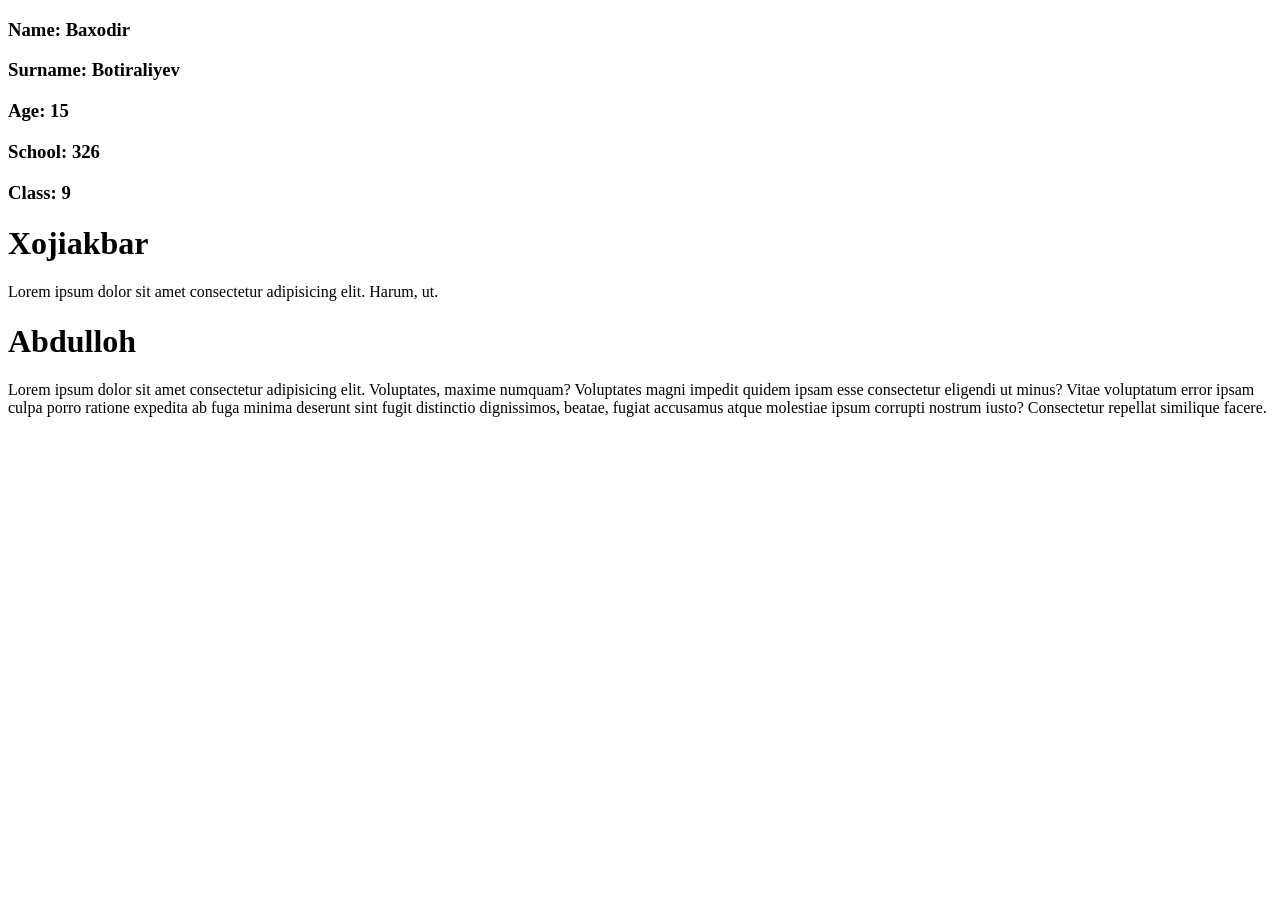
<file: index.html>
<!DOCTYPE html>
<html lang="en">

<head>
    <meta charset="UTF-8">
    <meta name="viewport" content="width=device-width, initial-scale=1.0">
    <title>Uy ishi</title>
</head>

<body>
    <main>
        <div class="resume">
            <h3>Name: Baxodir</h3>
            <h3>Surname: Botiraliyev</h3>
            <h3>Age: 15</h3>
            <h3>School: 326</h3>
            <h3>Class: 9</h3>
        </div>
        <h1>Xojiakbar</h1>
    <p>Lorem ipsum dolor sit amet consectetur adipisicing elit. Harum, ut.</p>
        <h1>Abdulloh</h1>
        <p>Lorem ipsum dolor sit amet consectetur adipisicing elit. Voluptates, maxime numquam? Voluptates magni impedit quidem ipsam esse consectetur eligendi ut minus? Vitae voluptatum error ipsam culpa porro ratione expedita ab fuga minima deserunt sint fugit distinctio dignissimos, beatae, fugiat accusamus atque molestiae ipsum corrupti nostrum iusto? Consectetur repellat similique facere.</p>

    </main>
</body>

</html>
</file>
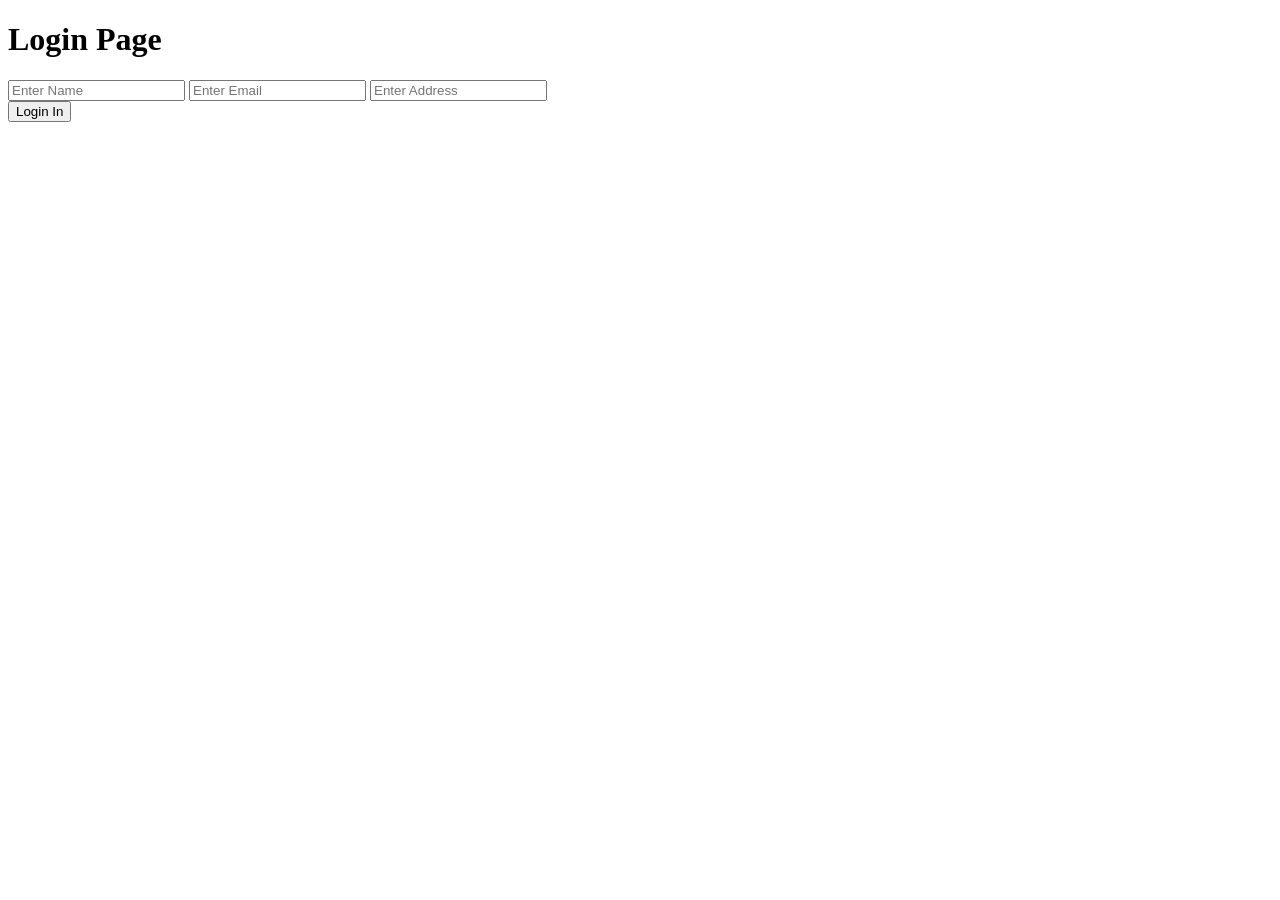
<file: login.html>
<!DOCTYPE html>
<html lang="en">
<head>
    <meta charset="UTF-8">
    <meta name="viewport" content="width=device-width, initial-scale=1.0">
    <title>Login</title>
</head>
<body>
    <h1>Login Page</h1>
    <div class="login">
        <div class="login-block">
            <div class="login-inputs">
                <input type="text" placeholder="Enter Name">
                <input type="email" placeholder="Enter Email">
                <input type="password" placeholder="Enter Address">
            </div>
        </div>
        <div class="login-button">
            <button>Login In</button>
        </div>
    </div>
</body>
</html>
</file>
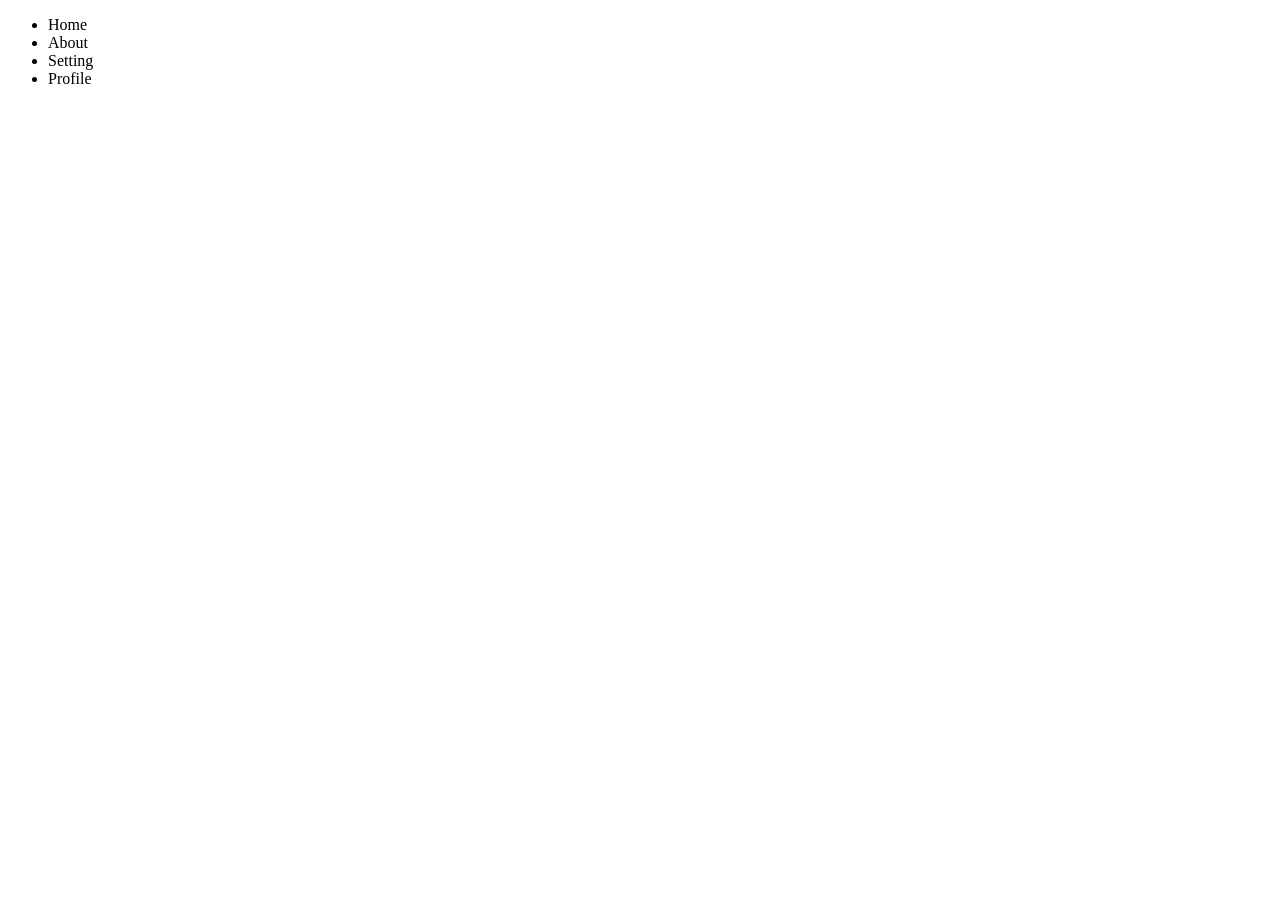
<file: setting.html>
<!DOCTYPE html>
<html lang="en">
<head>
    <meta charset="UTF-8">
    <meta name="viewport" content="width=device-width, initial-scale=1.0">
    <title>Document</title>
</head>
<body>
    <ul class="heading">
        <li class="list">Home</li>
        <li class="list">About</li>
        <li class="list">Setting</li>
        <li class="list">Profile</li>
    </ul>
</body>
</html>
</file>
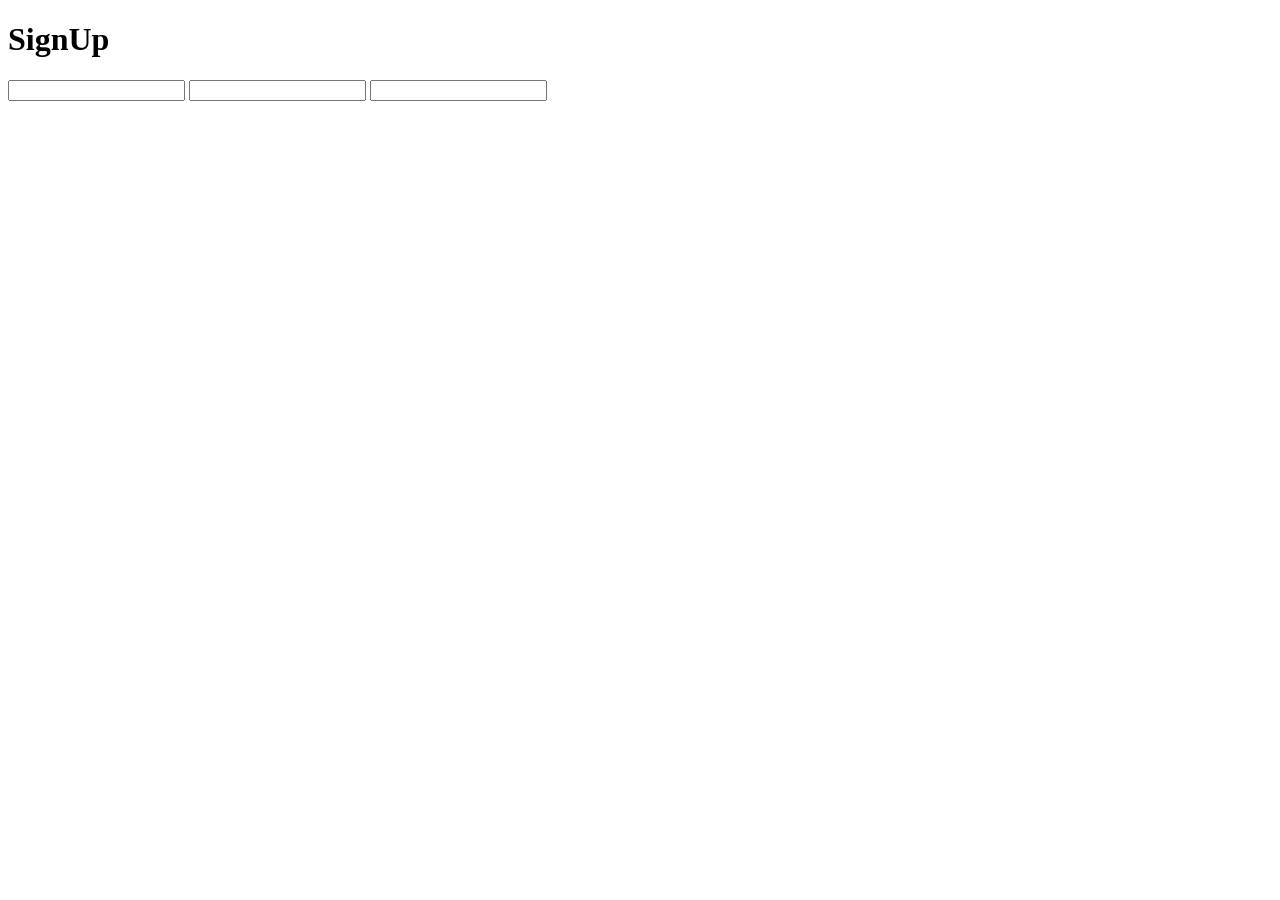
<file: signup.html>
<!DOCTYPE html>
<html lang="en">
<head>
    <meta charset="UTF-8">
    <meta name="viewport" content="width=device-width, initial-scale=1.0">
    <title>Document</title>
</head>
<body>
    <h1>SignUp</h1>

    <input type="name">
    <input type="email">
    <input type="password">
</body>
</html>
</file>
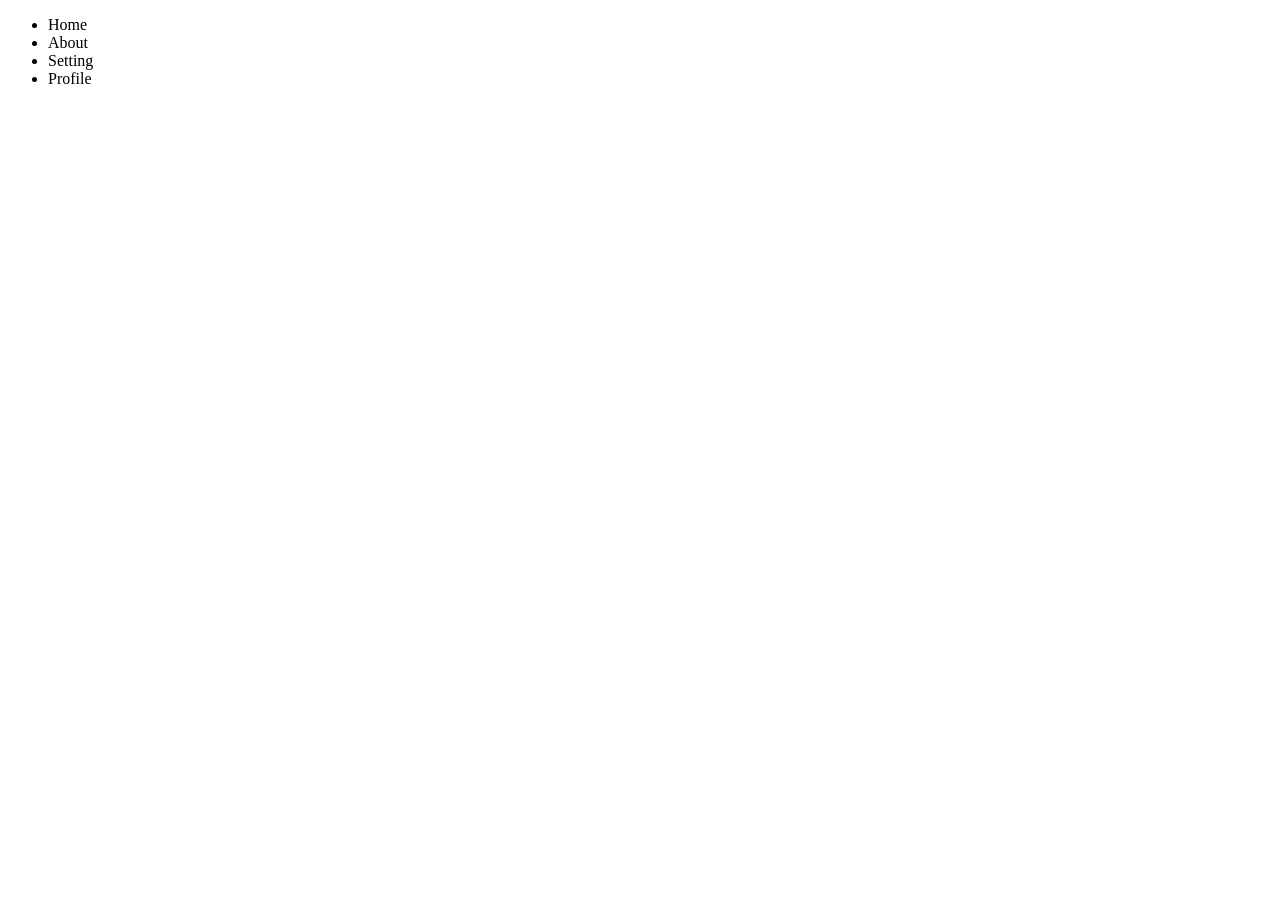
<file: singup.html>
<!DOCTYPE html>
<html lang="en">
<head>
    <meta charset="UTF-8">
    <meta name="viewport" content="width=device-width, initial-scale=1.0">
    <title>Document</title>
</head>
<body>
     <ul class="heading1">
        <li class="list1">Home</li>
        <li class="list1">About</li>
        <li class="list1">Setting</li>
        <li class="list1">Profile</li>
    </ul>
</body>
</html>
</file>
